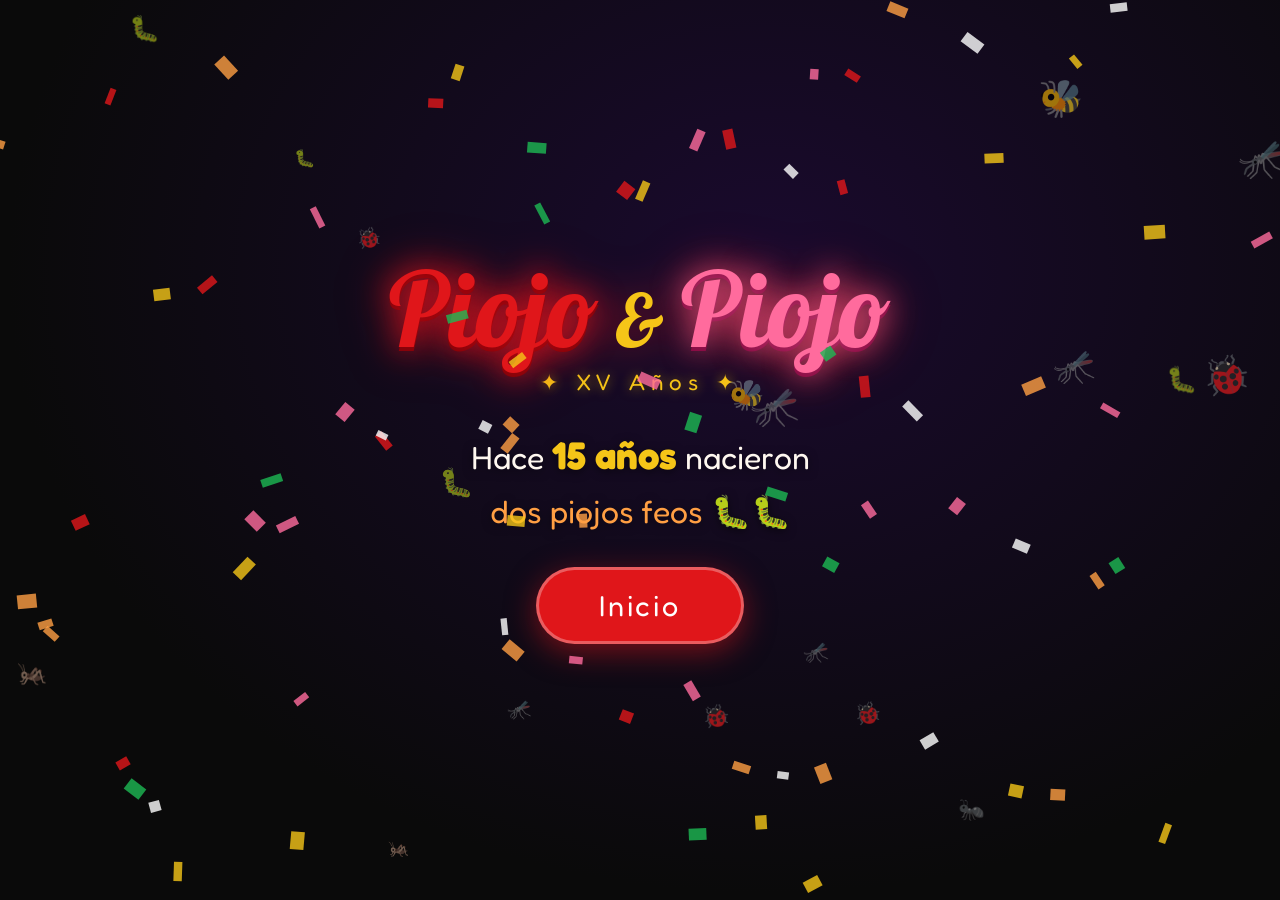
<file: index.html>
<!DOCTYPE html>
<html lang="es">
<head>
  <meta charset="UTF-8"/>
  <meta name="viewport" content="width=device-width, initial-scale=1.0"/>
  <title>Feliz Cumpleaños Piojos 🎉</title>
  <link rel="stylesheet" href="gallery-styles.css"/>
</head>
<body class="page-intro">

  <!-- CONFETTI CANVAS -->
  <canvas id="confetti"></canvas>

  <!-- LOGO / NOMBRE -->
  <header class="hero">
    <div class="logo-wrap">
      <span class="logo-text">
        <span class="piojo-a">Piojo</span><span class="amp"> &amp; </span><span class="piojo-b">Piojo</span>
      </span>
      <div class="logo-sub">✦ XV Años ✦</div>
    </div>

    <!-- TEXTO PRINCIPAL -->
    <p class="hero-tagline">
      Hace <strong>15 años</strong> nacieron<br>
      <em>dos piojos feos</em> 🐛🐛
    </p>

    <!-- BOTÓN INICIO -->
    <a href="gallery.html" class="btn-inicio" id="btnInicio">
      <span class="btn-text">Inicio</span>
      <span class="btn-glow"></span>
    </a>
  </header>

  <!-- FLOATING BUGS DECORATION -->
  <div class="bugs" id="bugsContainer"></div>

  <script src="gallery-intro.js"></script>
</body>
</html>
</file>
<file: gallery-styles.css>
/* ═══════════════════════════════════════════
   gallery-styles.css — Piojos XV Años
═══════════════════════════════════════════ */
@import url('https://fonts.googleapis.com/css2?family=Lobster&family=Fredoka+One&family=Nunito:wght@400;600;800&display=swap');

:root {
  --red:    #e0161a;
  --green:  #1db954;
  --gold:   #f5c518;
  --dark:   #0a0a0a;
  --cream:  #fff8f0;
}

* { margin:0; padding:0; box-sizing:border-box; }

body {
  min-height: 100vh;
  font-family: 'Nunito', sans-serif;
  overflow-x: hidden;
}

/* ── CONFETTI CANVAS ── */
#confetti, #confetti2 {
  position: fixed; inset:0;
  pointer-events: none; z-index: 999;
}

/* ═══════════════════════════════════════════
   PAGE INTRO
═══════════════════════════════════════════ */
.page-intro {
  background: radial-gradient(ellipse at 60% 30%, #1a0a2e 0%, #0a0a0a 70%);
  display: flex; align-items: center; justify-content: center;
  position: relative;
}

.hero {
  text-align: center;
  z-index: 10;
  padding: 40px 20px;
  display: flex; flex-direction: column; align-items: center; gap: 30px;
}

/* LOGO */
.logo-wrap {
  display: flex; flex-direction: column; align-items: center; gap: 8px;
}

.logo-text {
  font-family: 'Lobster', cursive;
  font-size: clamp(3rem, 10vw, 6.5rem);
  line-height: 1;
  filter: drop-shadow(0 0 20px rgba(229,20,30,.6));
}

.piojo-a {
  color: var(--red);
  text-shadow: 0 0 30px rgba(229,20,30,.8), 0 4px 0 #7a0008;
}

.amp {
  color: var(--gold);
  font-size: 0.7em;
}

.piojo-b {
  color: #ff6b9d;
  text-shadow: 0 0 30px rgba(255,107,157,.8), 0 4px 0 #7a003a;
}

.logo-sub {
  font-family: 'Fredoka One', cursive;
  font-size: 1.4rem;
  color: var(--gold);
  letter-spacing: 6px;
  text-shadow: 0 0 12px rgba(245,197,24,.6);
  animation: shimmer 2s ease-in-out infinite;
}

@keyframes shimmer {
  0%,100% { opacity:.7; } 50% { opacity:1; }
}

/* TAGLINE */
.hero-tagline {
  font-family: 'Fredoka One', cursive;
  font-size: clamp(1.3rem, 4vw, 2rem);
  color: var(--cream);
  line-height: 1.6;
  text-shadow: 0 2px 10px rgba(0,0,0,.5);
  animation: fadeUp .8s .3s both;
}

.hero-tagline strong {
  color: var(--gold);
  font-size: 1.2em;
}

.hero-tagline em {
  color: #ff9f43;
  font-style: normal;
}

@keyframes fadeUp {
  from { opacity:0; transform:translateY(30px); }
  to   { opacity:1; transform:translateY(0); }
}

/* BOTÓN INICIO */
.btn-inicio {
  position: relative;
  display: inline-block;
  padding: 18px 60px;
  background: var(--red);
  color: #fff;
  font-family: 'Fredoka One', cursive;
  font-size: 1.8rem;
  letter-spacing: 3px;
  text-decoration: none;
  border-radius: 50px;
  border: 3px solid rgba(255,255,255,.3);
  cursor: pointer;
  overflow: hidden;
  transition: transform .35s cubic-bezier(.34,1.56,.64,1),
              background .35s ease,
              box-shadow .35s ease;
  box-shadow: 0 8px 30px rgba(224,22,26,.5);
  animation: fadeUp .8s .6s both;
}

.btn-inicio:hover {
  transform: scale(1.22);
  background: var(--green);
  box-shadow: 0 12px 40px rgba(29,185,84,.6);
}

.btn-glow {
  position: absolute; inset: -2px;
  border-radius: 50px;
  background: transparent;
  transition: box-shadow .35s;
}

.btn-inicio:hover .btn-glow {
  box-shadow: 0 0 0 4px rgba(29,185,84,.4), 0 0 0 8px rgba(29,185,84,.15);
}

/* BUGS DECORATION */
.bugs { position: fixed; inset:0; pointer-events:none; z-index:1; }
.bug {
  position: absolute;
  font-size: 1.5rem;
  animation: bugFloat var(--dur) ease-in-out infinite;
  opacity: .6;
}
@keyframes bugFloat {
  0%,100% { transform: translateY(0) rotate(0deg); }
  33%  { transform: translateY(-20px) rotate(10deg); }
  66%  { transform: translateY(10px) rotate(-8deg); }
}


/* ═══════════════════════════════════════════
   PAGE GALLERY
═══════════════════════════════════════════ */
.page-gallery {
  background: #050505;
  min-height: 100vh;
}

/* ── NEWS BANNER ── */
.news-banner {
  position: fixed; top:0; left:0; right:0;
  z-index: 100;
  background: #cc0000;
  display: flex; align-items: center;
  height: 48px;
  border-bottom: 3px solid var(--gold);
  box-shadow: 0 4px 20px rgba(200,0,0,.5);
}

.news-badge {
  background: var(--gold);
  color: #000;
  font-family: 'Fredoka One', cursive;
  font-size: .9rem;
  padding: 4px 14px;
  white-space: nowrap;
  height: 100%;
  display: flex; align-items: center;
  letter-spacing: 1px;
  flex-shrink: 0;
}

.news-ticker {
  overflow: hidden;
  flex: 1;
  height: 100%;
  display: flex; align-items: center;
}

.news-ticker span {
  display: inline-block;
  white-space: nowrap;
  font-family: 'Fredoka One', cursive;
  font-size: 1rem;
  color: #fff;
  letter-spacing: 1px;
  animation: ticker 30s linear infinite;
}

@keyframes ticker {
  from { transform: translateX(100vw); }
  to   { transform: translateX(-100%); }
}

/* ── STORY OVERLAY ── */
.story-overlay {
  position: fixed; inset:0; z-index:200;
  /* Imagen de fondo — reemplaza 'fotos/fondo.jpg' con tu imagen */
  background-image: url('fotos/fondo.jpg');
  background-size: cover;
  background-position: center;
  background-repeat: no-repeat;
  display: flex; align-items: center; justify-content: center;
  padding: 20px;
}

/* Capa oscura encima de la imagen para que se lea bien el texto */
.story-overlay::before {
  content: '';
  position: absolute; inset: 0;
  background: rgba(5, 0, 20, 0.72);
  z-index: 0;
}

.story-box {
  max-width: 700px; width:100%;
  text-align: center;
  display: flex; flex-direction: column; align-items: center; gap: 24px;
  position: relative; z-index: 1; /* encima de la capa oscura */
}

.story-icon {
  font-size: 3rem;
  animation: pulse 1.5s ease-in-out infinite;
}
@keyframes pulse { 0%,100%{transform:scale(1);} 50%{transform:scale(1.1);} }

.story-text {
  font-family: 'Nunito', sans-serif;
  font-size: clamp(1rem, 3vw, 1.35rem);
  color: #fff;
  line-height: 1.9;
  min-height: 120px;
  text-shadow: 0 0 10px rgba(255,200,100,.3);
}

.story-text .highlight {
  color: var(--gold);
  font-weight: 800;
}

.story-progress {
  width: 100%; height: 5px;
  background: rgba(255,255,255,.15);
  border-radius: 99px; overflow:hidden;
}

.story-bar {
  height: 100%;
  background: linear-gradient(90deg, var(--red), var(--gold));
  width: 0%;
  transition: width .1s linear;
  border-radius: 99px;
}

.skip-btn {
  background: transparent;
  border: 1px solid rgba(255,255,255,.3);
  color: rgba(255,255,255,.6);
  font-family: 'Nunito', sans-serif;
  font-size: .9rem;
  padding: 8px 20px;
  border-radius: 99px;
  cursor: pointer;
  transition: all .3s;
}
.skip-btn:hover { border-color:#fff; color:#fff; }

/* ── GALLERY STAGE ── */
.gallery-stage {
  padding-top: 70px;
  min-height: 100vh;
  display: flex; flex-direction: column; align-items: center;
  gap: 40px;
  padding-bottom: 60px;
}

.gallery-title {
  font-family: 'Lobster', cursive;
  font-size: clamp(2rem, 6vw, 3.5rem);
  color: var(--gold);
  text-shadow: 0 0 20px rgba(245,197,24,.5);
  text-align: center;
  padding: 0 20px;
  animation: fadeUp .8s both;
}

/* ── CAROUSEL ── */
.carousel-wrap {
  width: 100%;
  overflow: hidden;
  position: relative;
}

.carousel-track {
  display: flex;
  gap: 24px;
  padding: 20px 40px;
  will-change: transform;
  /* JS controls animation */
}

.carousel-item {
  flex-shrink: 0;
  width: clamp(260px, 35vw, 420px);
  border-radius: 16px;
  overflow: hidden;
  background: #111;
  border: 2px solid rgba(255,255,255,.08);
  box-shadow: 0 8px 32px rgba(0,0,0,.6);
  display: flex; flex-direction: column;
  transition: transform .3s, box-shadow .3s;
}

.carousel-item:hover {
  transform: scale(1.03) translateY(-4px);
  box-shadow: 0 16px 48px rgba(245,197,24,.2);
}

.carousel-item img {
  width: 100%; aspect-ratio: 4/3;
  object-fit: cover; display:block;
}

.carousel-item video {
  width: 100%; aspect-ratio: 16/9;
  display:block; background:#000;
}

.item-caption {
  padding: 12px 16px;
  font-family: 'Fredoka One', cursive;
  font-size: 1rem;
  color: #ddd;
  text-align: center;
  background: rgba(255,255,255,.04);
}

/* Placeholder when no image/video */
.placeholder-photo, .placeholder-video {
  display: flex; flex-direction:column;
  align-items:center; justify-content:center;
  text-align:center;
  font-family:'Fredoka One',cursive;
  color:rgba(255,255,255,.4);
  font-size:1rem;
  line-height:1.6;
  padding:30px;
}
.placeholder-photo { aspect-ratio:4/3; background:rgba(255,255,255,.04); font-size:2.5rem; }
.placeholder-video { aspect-ratio:16/9; background:rgba(0,0,0,.5); font-size:2.5rem; }
.placeholder-photo small, .placeholder-video small { font-size:.75rem; margin-top:8px; opacity:.6; }

/* Video item label */
.video-item { border-color: rgba(245,197,24,.3); }

/* ── FINAL MESSAGE ── */
.final-message {
  text-align: center;
  padding: 40px 20px;
  display: flex; flex-direction:column; align-items:center; gap:14px;
  animation: fadeUp .8s both;
}

.final-icon { font-size: 3.5rem; animation: bounce 1.2s ease-in-out infinite; }
@keyframes bounce {
  0%,100%{transform:translateY(0);} 50%{transform:translateY(-14px);}
}

.final-message h3 {
  font-family: 'Lobster', cursive;
  font-size: clamp(1.8rem, 5vw, 3rem);
  color: var(--gold);
  text-shadow: 0 0 20px rgba(245,197,24,.5);
}

.final-message p {
  font-family: 'Fredoka One', cursive;
  font-size: 1.3rem;
  color: #ccc;
}
</file>
